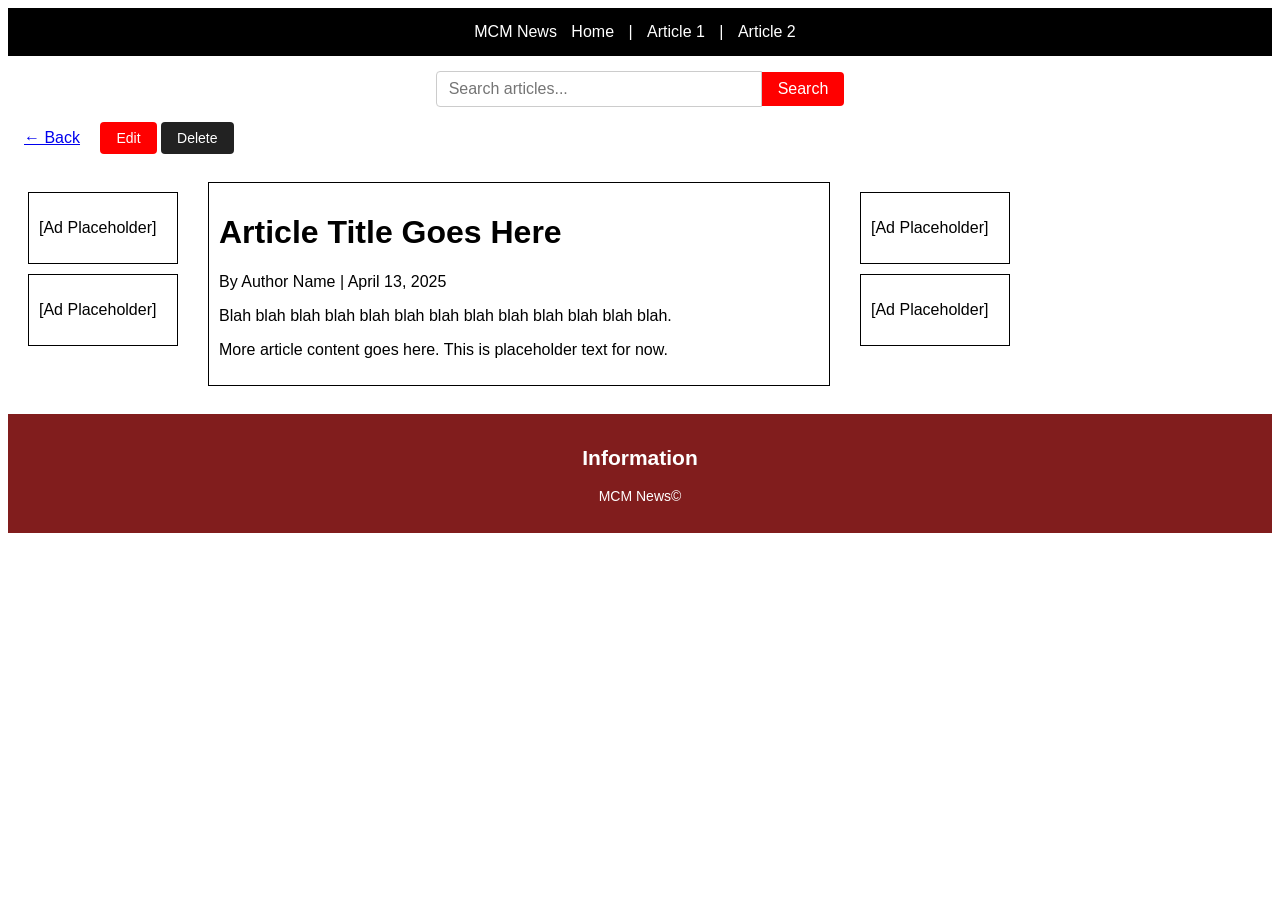
<file: aritcle.html>
<!DOCTYPE html>
<!-- Matthew Weber R12053643 -->

<html>
<head>
    <title>MCM News</title>
    <link rel="stylesheet" href="css/styles.css">
</head>
<body>

    <header class="header">
        MCM News
        <a href="index.html">Home</a> |
        <a href="page2.html">Article 1</a> |
        <a href="article.html">Article 2</a>
    </header>

    <div class="search-container">
        <input type="text" class="search-input" placeholder="Search articles...">
        <button class="search-btn">Search</button>
    </div>

    <div class="article-buttons">
        <a href="index.html" class="btn-back">← Back</a>
        <button class="btn-edit">Edit</button>
        <button class="btn-delete">Delete</button>
    </div>

    <br>

    <div style="display: flex;">
        <div style="width: 150px; padding: 10px; margin: 10px;">
            <div style="border: 1px solid black; padding: 10px; margin-bottom: 10px;">
                <p>[Ad Placeholder]</p>
            </div>
            <div style="border: 1px solid black; padding: 10px;">
                <p>[Ad Placeholder]</p>
            </div>
        </div>

        <div style="width: 600px; border: 1px solid black; padding: 10px; margin: 10px;">
            <h1>Article Title Goes Here</h1>
            <p>By Author Name | April 13, 2025</p>
            <p>Blah blah blah blah blah blah blah blah blah blah blah blah blah.</p>
            <p>More article content goes here. This is placeholder text for now.</p>
        </div>

        <div style="width: 150px; padding: 10px; margin: 10px;">
            <div style="border: 1px solid black; padding: 10px; margin-bottom: 10px;">
                <p>[Ad Placeholder]</p>
            </div>
            <div style="border: 1px solid black; padding: 10px;">
                <p>[Ad Placeholder]</p>
            </div>
        </div>
    </div>

    <br>

<footer class="footer">
          <h2>Information</h2>

          <p>MCM News©</p>
</footer>

</body>
</html>
</file>
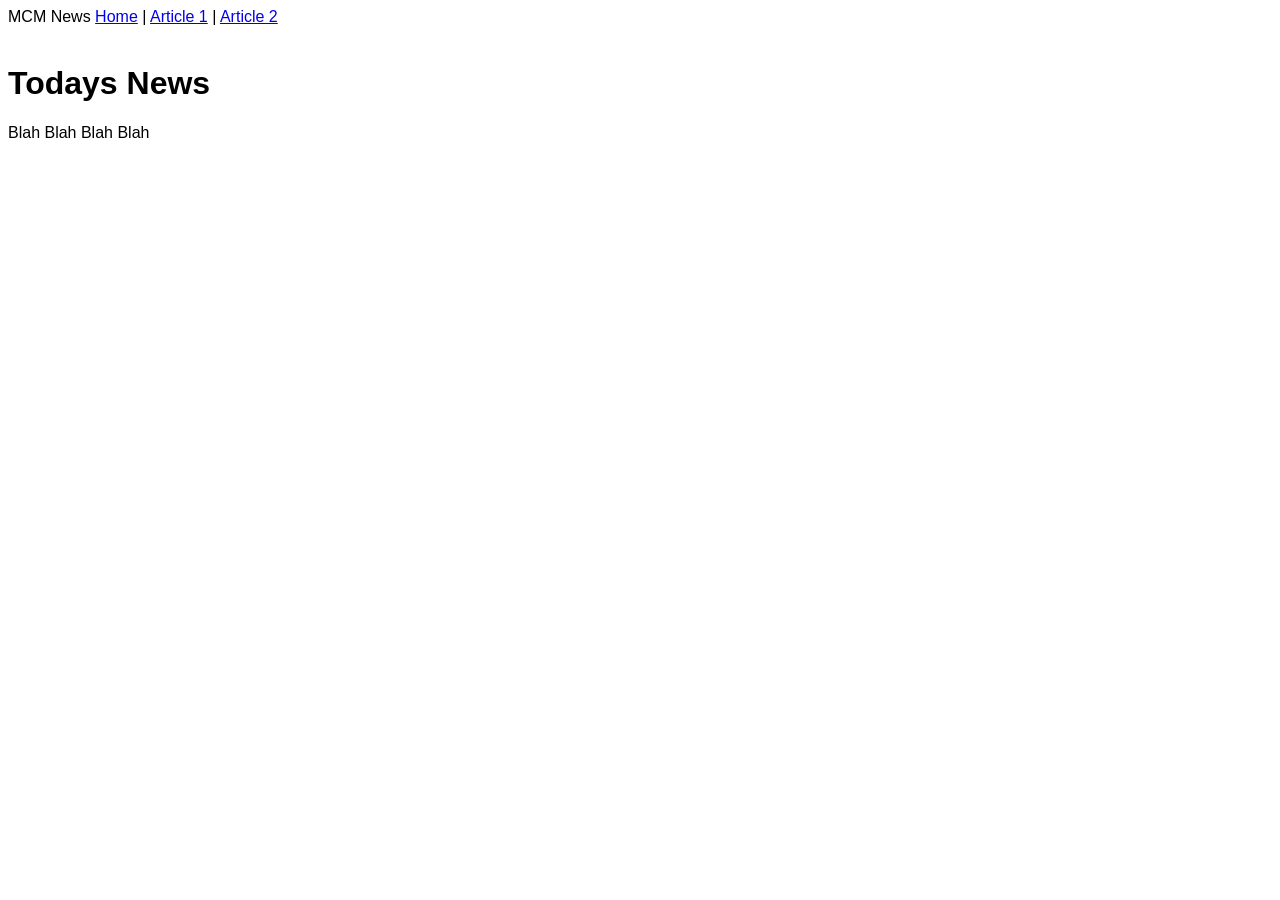
<file: Cagle_starter.html>
<!DOCTYPE html>
<html>
<head>
<title>MCM News</title>
<link rel="stylesheet" href="css/styles.css">
</head>
<body>

<div>
MCM News
<a href="index.html">Home</a> | 
<a href="page2.html">Article 1</a> | 
<a href="page3.html">Article 2</a>
</div>

<br>

<div>
<h1>Todays News</h1>
<p>Blah Blah Blah Blah</p>
</div>

</body>
</html>
</file>
<file: css/styles.css>
body {
    background-color: white;
    font-family: Arial, sans-serif;
}

.header {
    background-color: black;
    color: white;
    padding: 15px 30px;
    text-align: center;
}

.header a {
    color: white;
    text-decoration: none;
    margin: 0 10px;
}

.header a:hover {
    text-decoration: underline;
}

.search-container {
    display: flex;
    justify-content: center;
    align-items: center;
    padding: 15px;
    background-color: #fff;
}

.search-input {
    width: 300px;
    padding: 8px 12px;
    font-size: 16px;
    border: 1px solid #ccc;
    border-radius: 4px 0 0 4px;
    outline: none;
}

.search-input:focus {
    border-color: #ff0000;
}

.search-btn {
    padding: 8px 16px;
    font-size: 16px;
    background-color: #ff0000;
    color: white;
    border: none;
    border-radius: 0 4px 4px 0;
    cursor: pointer;
}

.search-btn:hover {
    background-color: #555;
    color: white;
    text-decoration: none;
    border-radius: 4px;
    font-size: 14px;
}

.btn-back:hover {
    background-color: #333;
}

.btn-edit {
    padding: 8px 16px;
    background-color: #ff0000;
    color: white;
    border: none;
    border-radius: 4px;
    font-size: 14px;
    cursor: pointer;
}

.btn-edit:hover {
    background-color: #cc0000;
}

.btn-delete {
    padding: 8px 16px;
    background-color: #222;
    color: white;
    border: none;
    border-radius: 4px;
    font-size: 14px;
    cursor: pointer;
}

.btn-delete:hover {
    background-color: #000;
}

.footer {
          background-color: rgb(129, 29, 29);
          color: white;
          text-align: center;
          padding: 15px 30px;
          font-size: 14px;
}d-color: #cc0000;
}

.article-buttons {
    display: flex;
    gap: 10px;
    padding: 10px 10px;
    margin: 0;
}

.btn-back {
    padding: 8px 16px;
    backgroun
</file>
